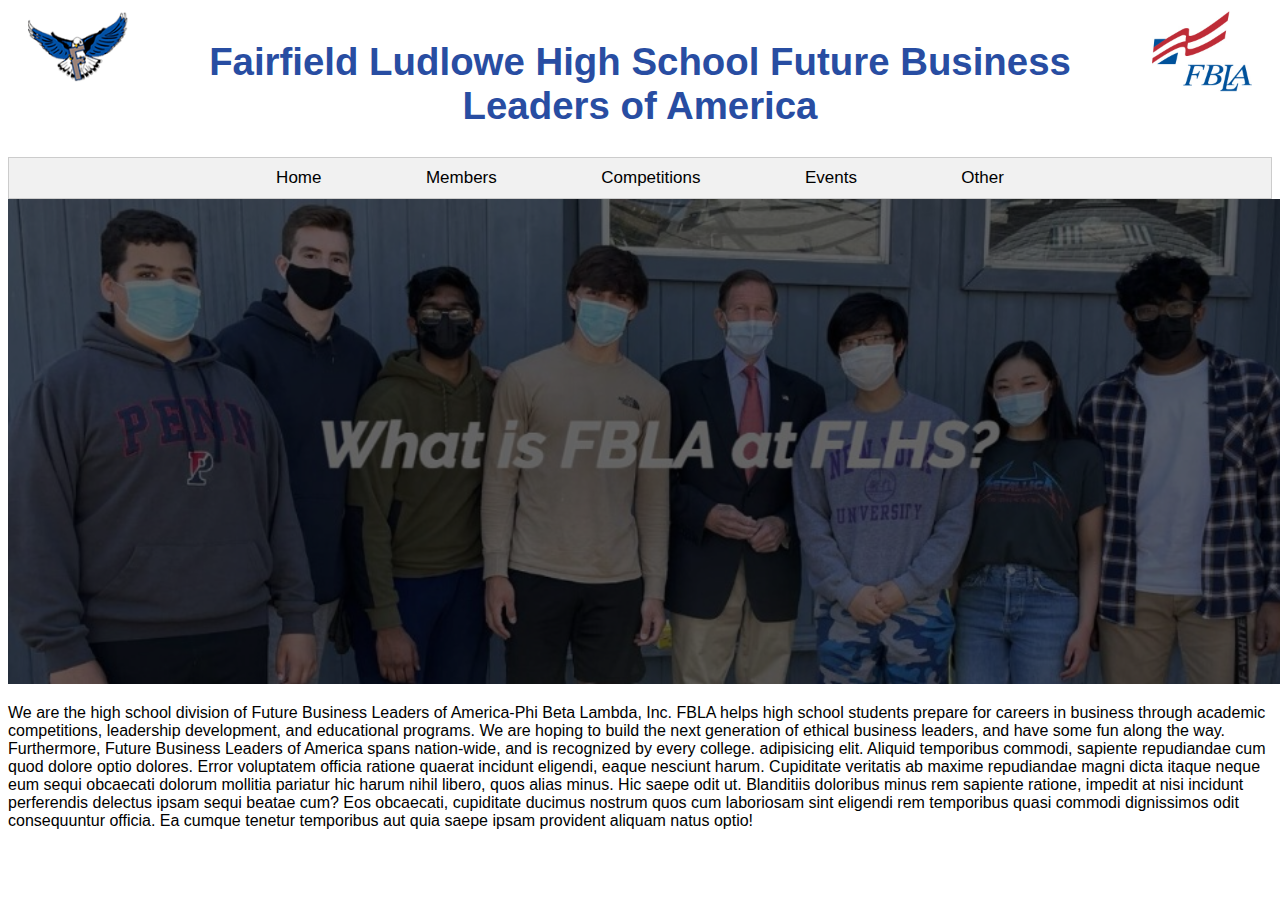
<file: index.html>
<!DOCTYPE html>
<html lang="en">
  <head>
    <title>FLHS FBLA Club</title>
    <link rel="stylesheet" href="style.css" />

    <style>
      html,
      body,
      h1,
      h2,
      h3,
      h4,
      h5,
      h6 {
        font-family: "Roboto", sans-serif;
      }
    </style>
  </head>

  <body>
    <div style="float: left">
      <img class="logoImages" src="/images/falcon.png" />
    </div>
    <div style="float: right">
      <img class="logoImages" src="/images/FBLA-square.jpg" />
    </div>
    <h1 class="blue">
      Fairfield Ludlowe High School Future Business Leaders of America
    </h1>

    <div class="tab">
      <a href="/index.html"><button>Home</button></a>
      <a href="/tabsites/members.html"><button>Members</button></a>
      <a href="/tabsites/competitions.html"><button>Competitions</button></a>
      <a href="/tabsites/events.html"><button>Events</button></a>
      <a href="/tabsites/other.html"><button>Other</button></a>
    </div>

    <!-- copy all from above onto new pages -->

    <img src="/images/members.jpg" class="mainImage" />

    <div class="mainImage">
<!--       <div class="imageText">
        <strong>What is FBLA at FLHS?</strong>
      </div> -->
    </div>

    <div>
      <p>
        We are the high school division of Future Business Leaders of
        America-Phi Beta Lambda, Inc. FBLA helps high school students prepare
        for careers in business through academic competitions, leadership
        development, and educational programs. We are hoping to build the next
        generation of ethical business leaders, and have some fun along the way.
        Furthermore, Future Business Leaders of America spans nation-wide, and
        is recognized by every college. adipisicing elit. Aliquid temporibus
        commodi, sapiente repudiandae cum quod dolore optio dolores. Error
        voluptatem officia ratione quaerat incidunt eligendi, eaque nesciunt
        harum. Cupiditate veritatis ab maxime repudiandae magni dicta itaque
        neque eum sequi obcaecati dolorum mollitia pariatur hic harum nihil
        libero, quos alias minus. Hic saepe odit ut. Blanditiis doloribus minus
        rem sapiente ratione, impedit at nisi incidunt perferendis delectus
        ipsam sequi beatae cum? Eos obcaecati, cupiditate ducimus nostrum quos
        cum laboriosam sint eligendi rem temporibus quasi commodi dignissimos
        odit consequuntur officia. Ea cumque tenetur temporibus aut quia saepe
        ipsam provident aliquam natus optio!
      </p>
    </div>
    <footer id="myFooter">
      <!-- footer code goes here-->
    </footer>
  </body>
</html>
</file>
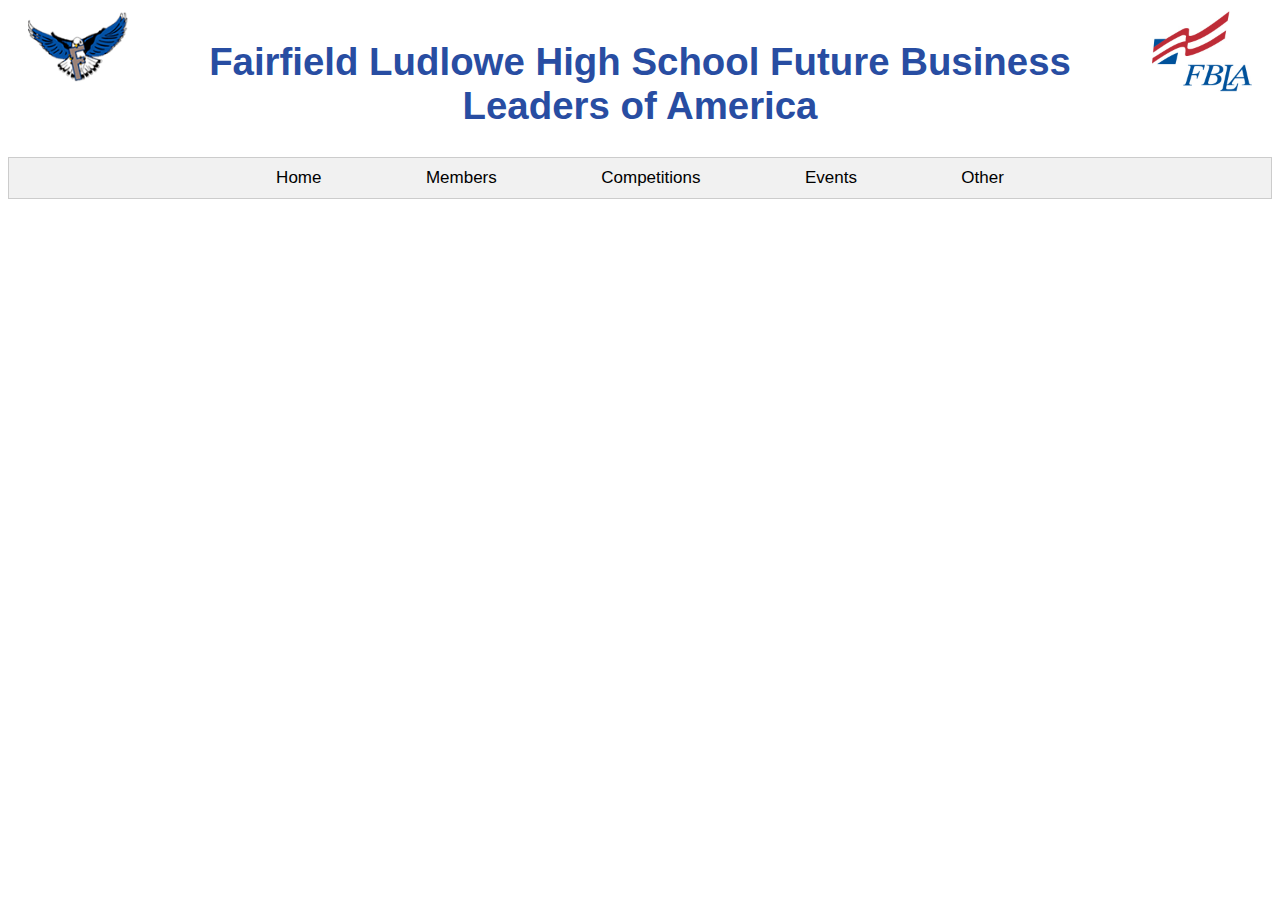
<file: tabsites/competitions.html>
<!DOCTYPE html>
<html lang="en">
  <head>
    <title>FLHS FBLA Club</title>
    <link rel="stylesheet" href="../style.css" />

    <style>
      html,
      body,
      h1,
      h2,
      h3,
      h4,
      h5,
      h6 {
        font-family: "Roboto", sans-serif;
      }
    </style>
  </head>

  <body>
    <div style="float: left">
      <img class="logoImages" src="/images/falcon.png" />
    </div>
    <div style="float: right">
      <img class="logoImages" src="/images/FBLA-square.jpg" />
    </div>
    <h1 class="blue">
      Fairfield Ludlowe High School Future Business Leaders of America
    </h1>

    <div class="tab">
      <a href="/index.html"><button>Home</button></a>
      <a href="/tabsites/members.html"><button>Members</button></a>
      <a href="/tabsites/competitions.html"><button>Competitions</button></a>
      <a href="/tabsites/events.html"><button>Events</button></a>
      <a href="/tabsites/other.html"><button>Other</button></a>
    </div>
  </body>
</html>
</file>
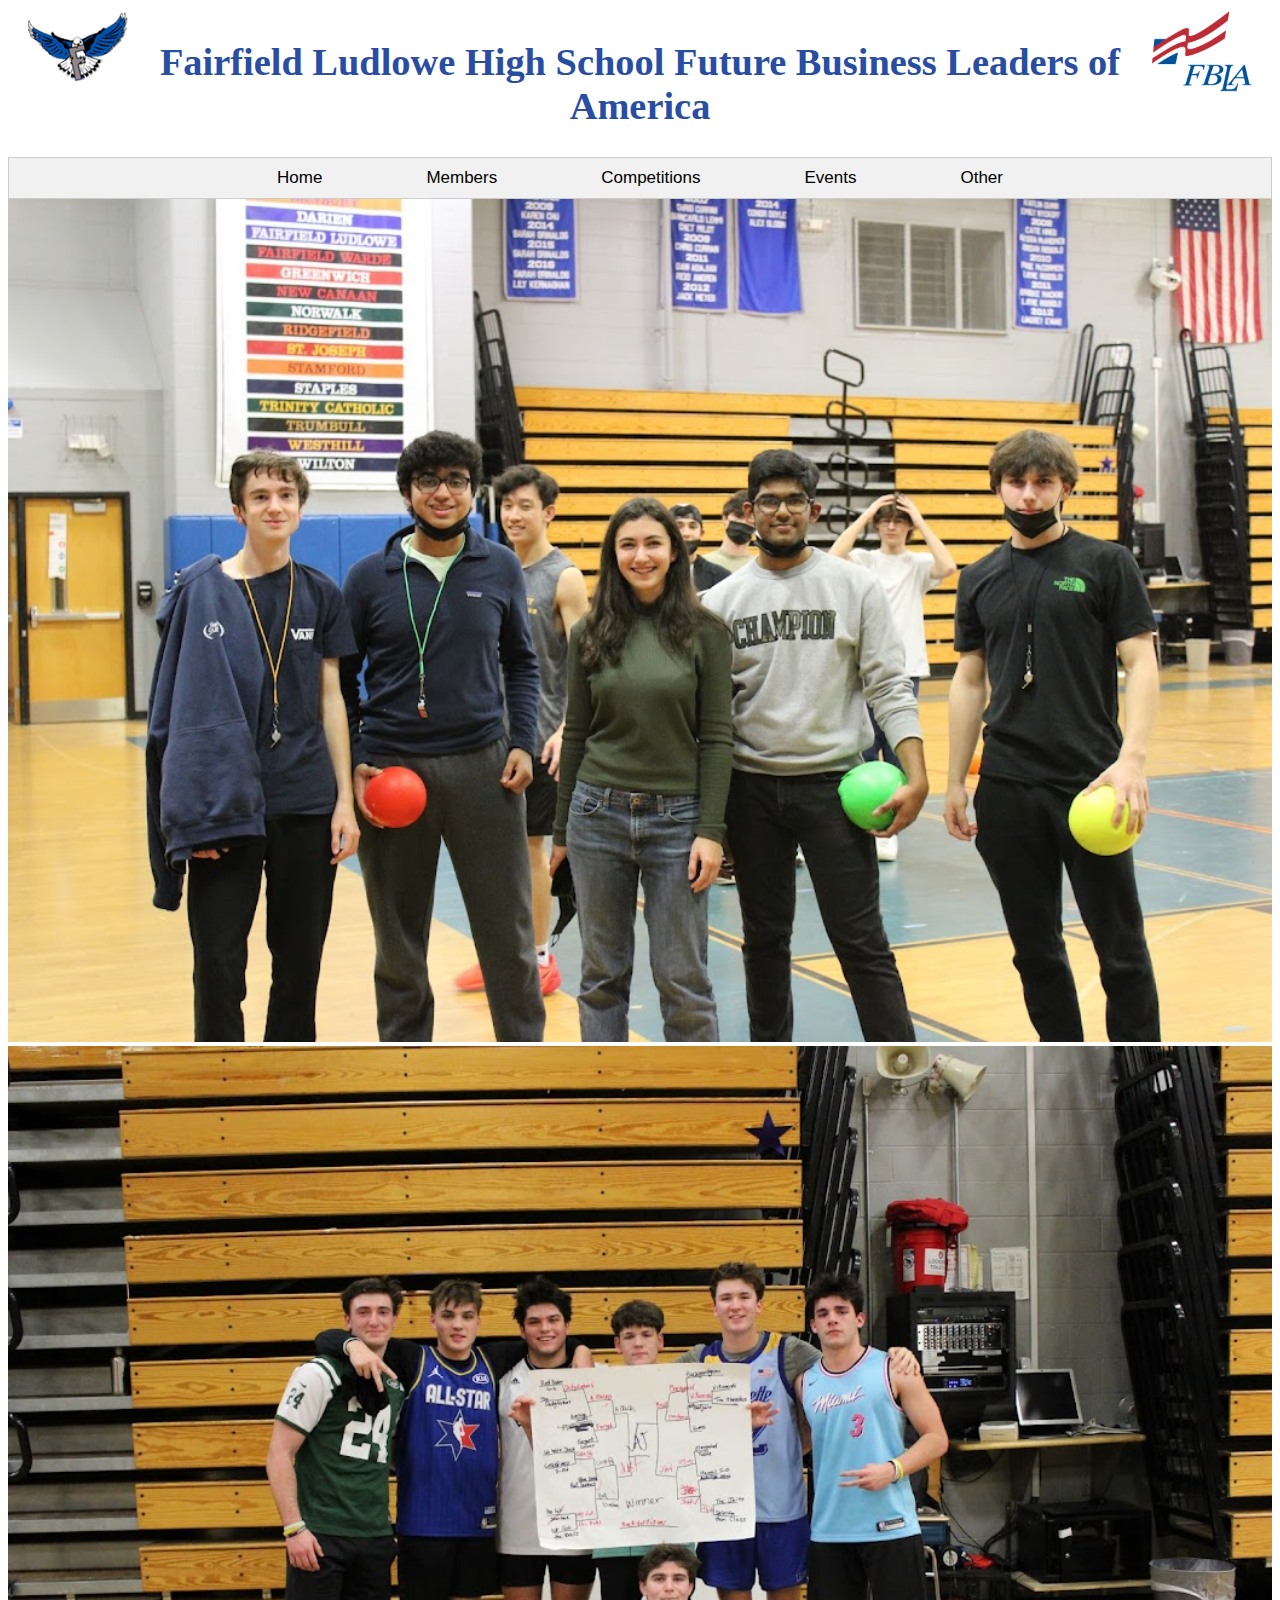
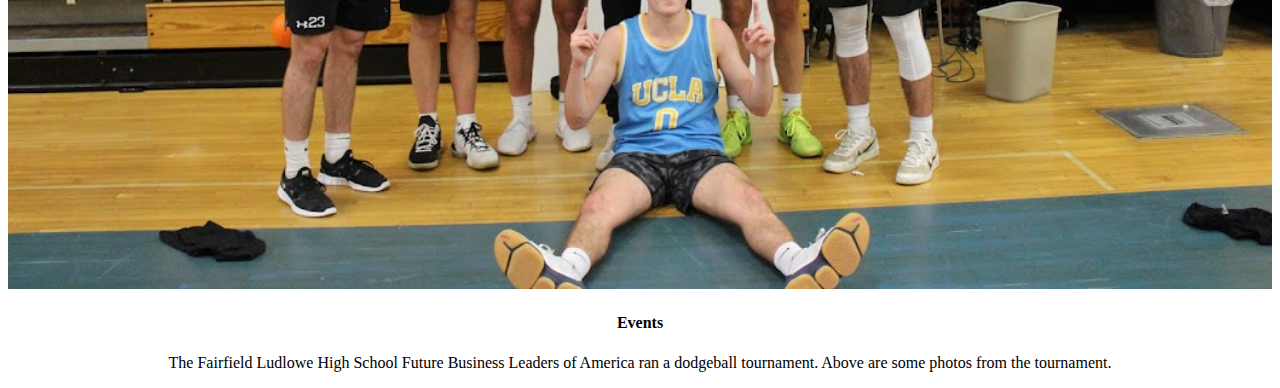
<file: tabsites/events.html>
<!DOCTYPE html>
<html lang="en">
  <head>
    <title>FLHS FBLA Club</title>
    <link rel="stylesheet" href="../style.css" />

    <style>
      html,
      body,
      h1,
      h2,
      h3,
      h4 {
        text-align: center
      }
      h5,
      h6 {
        font-family: "Roboto", sans-serif;
      }
    </style>
  </head>

  <body>
    <div style="float: left">
      <img class="logoImages" src="/images/falcon.png" />
    </div>
    <div style="float: right">
      <img class="logoImages" src="/images/FBLA-square.jpg" />
    </div>
    <h1 class="blue">
      Fairfield Ludlowe High School Future Business Leaders of America
    </h1>

    <div class="tab">
      <a href="/index.html"><button>Home</button></a>
      <a href="/tabsites/members.html"><button>Members</button></a>
      <a href="/tabsites/competitions.html"><button>Competitions</button></a>
      <a href="/tabsites/events.html"><button>Events</button></a>
      <a href="/tabsites/other.html"><button>Other</button></a>
    </div>
    
    <div class="row">
      
      <div style="coloumn">
        <img class="images" src="/images/events photo 1.jpg" style="width:100%">
      </div>
        
      <div style="coloumn">
        <img class="images" src="/images/events photo 2.jpg" style="width:100%">
      </div>
        
    </div>
        
    <h4>
      Events
    </h4>
        
    <p>
      The Fairfield Ludlowe High School Future Business Leaders of America ran a dodgeball
      tournament. Above are some photos from the tournament.
    </p>
      
  </body>
</html>
</file>
<file: style.css>
h1 {
  font-size: 3vw;
  text-align: center;
  margin: 0px;
  margin-top: 40px;
  margin-bottom: 0px;
}

.blue {
  color: #284da2;
}

/* Style the tab */
.tab {
  margin-top: 29px;
  text-align: center;
  overflow: hidden;
  border: 1px solid #ccc;
  background-color: #f1f1f1;
}

/* Style the buttons inside the tab */
.tab button {
  background-color: inherit;
  border: none;
  outline: none;
  cursor: pointer;
  padding: 10px 30px;
  transition: 0.3s;
  font-size: 17px;
  margin-left: 20px;
  margin-right: 20px;
}

/* Change background color of buttons on hover */
.tab button:hover {
  background-color: #ddd;
}

.membersImage {
  width: 100%;
  margin-top: 15px;
}

.logoImages {
  margin: 0px;
  margin-left: 20px;
  margin-right: 20px;
  width: 100px;
  position: relative;
  top: -30px;
}
.mainImage {
  width: 100vw;
  background-image: src= "/images/members.jpg";
  filter: brightness(40%);
}

/* .imageText {
  width: 100%;
  height: 100%;
  color: white;
  display: flex;
  font-size: 2.5vw;
  justify-content: center;
  flex-direction: column;
  align-items: center; */
}

.row {
  display: flex;
}
.coloumn {
  flex: 50%;
  padding: 5px;
}
</file>
